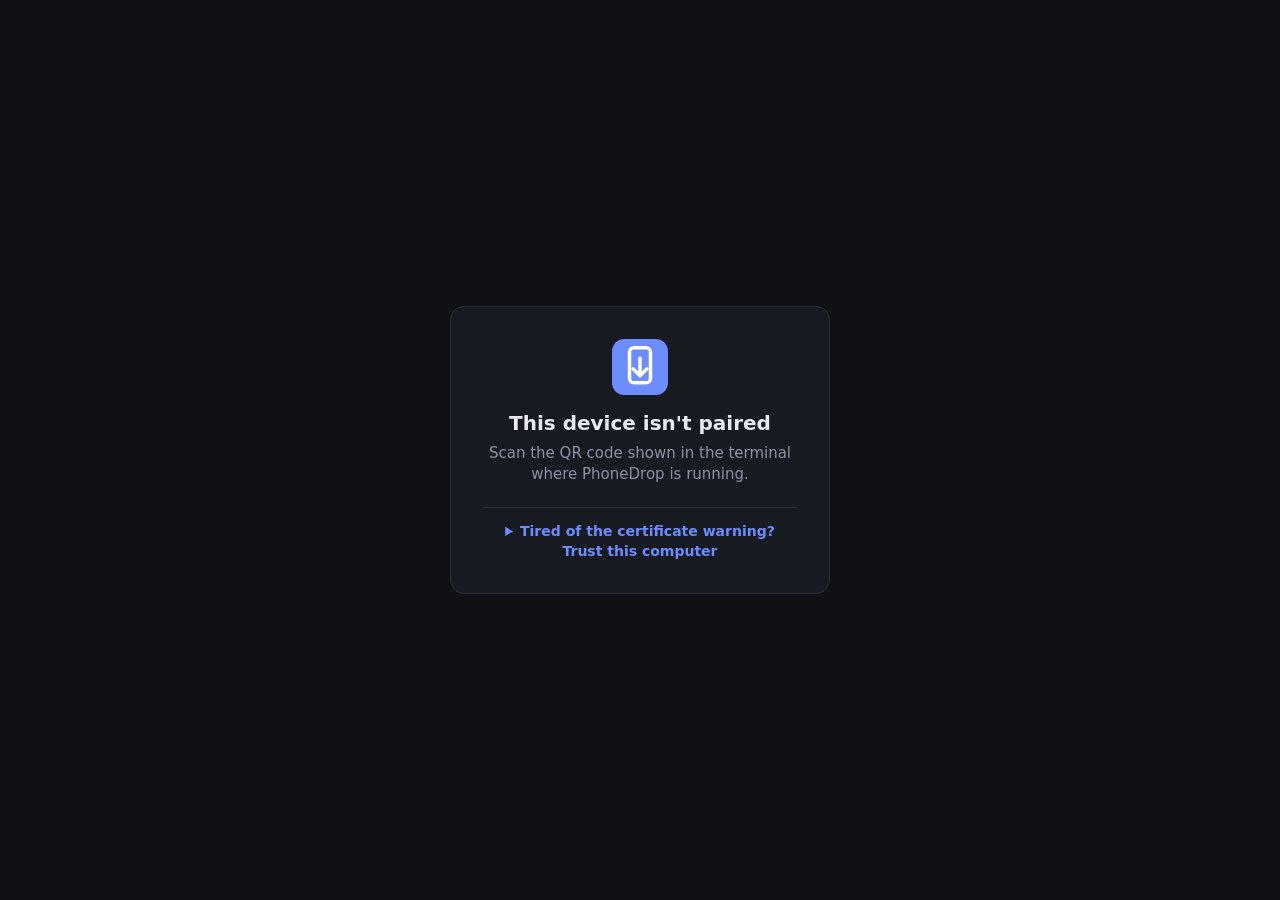
<file: static/locked.html>
<!DOCTYPE html>
<html lang="en">
<head>
<meta charset="utf-8">
<meta name="viewport" content="width=device-width, initial-scale=1">
<meta name="theme-color" content="#0f1115">
<title>PhoneDrop — not paired</title>
<link rel="icon" href="/static/icon.svg">
<link rel="stylesheet" href="/static/style.css">
</head>
<body class="locked">
  <div class="card">
    <img src="/static/icon.svg" alt="" width="56" height="56">
    <h1>This device isn't paired</h1>
    <p>Scan the QR code shown in the terminal where PhoneDrop is running.</p>
    <details class="trust">
      <summary>Tired of the certificate warning? Trust this computer</summary>
      <p><a class="btn" href="/ca.crt" download>Download the root certificate</a></p>
      <p><b>iPhone / iPad</b></p>
      <ol>
        <li>Use Safari (other browsers can't install profiles). Tap the button above and allow the
          profile download; if it lands in the Files app instead, open it from there.</li>
        <li>Settings → Profile Downloaded → Install.</li>
        <li>Settings → General → About → Certificate Trust Settings → enable “PhoneDrop Root CA”.</li>
      </ol>
      <p><b>Android</b></p>
      <ol>
        <li>Settings → Security → Encryption &amp; credentials → Install a certificate → CA certificate.</li>
        <li>Pick the downloaded file.</li>
      </ol>
    </details>
  </div>
</body>
</html>
</file>
<file: static/style.css>
:root {
  --bg: #0f1115; --panel: #171a21; --panel2: #1e222b; --line: #2a2f3a;
  --text: #e8eaf0; --muted: #8b92a3; --accent: #6c8cff; --good: #3ecf8e; --bad: #ff6b6b;
  --r: 14px;
  color-scheme: dark;
}
* { box-sizing: border-box; }
html, body { margin: 0; background: var(--bg); color: var(--text);
  font: 15px/1.4 system-ui, -apple-system, "Segoe UI", Roboto, sans-serif; -webkit-tap-highlight-color: transparent; }
[hidden] { display: none !important; }
.muted { color: var(--muted); }
.ellipsis { overflow: hidden; text-overflow: ellipsis; white-space: nowrap; min-width: 0; }

button, .btn {
  font: inherit; color: var(--text); background: var(--panel2); border: 1px solid var(--line);
  border-radius: 10px; padding: 8px 12px; cursor: pointer; text-decoration: none; text-align: center;
  display: inline-flex; align-items: center; justify-content: center; gap: 6px; min-height: 38px;
  transition: background .15s, border-color .15s, transform .05s;
}
button:hover, .btn:hover { border-color: #3a4150; background: #252a35; }
button:active, .btn:active { transform: scale(.97); }
button:focus-visible, .btn:focus-visible { outline: 2px solid var(--accent); outline-offset: 2px; }
button:disabled, .btn.disabled { opacity: .5; cursor: not-allowed; transform: none; pointer-events: none; }
button:disabled:hover { border-color: var(--line); background: var(--panel2); }
.primary { background: var(--accent); border-color: var(--accent); color: #fff; font-weight: 600; }
.primary:hover { background: #5a7bf5; border-color: #5a7bf5; }
.ghost { background: transparent; }
.danger:hover { border-color: var(--bad); color: var(--bad); }
.big { font-size: 18px; padding: 16px 28px; min-height: 58px; border-radius: 14px; width: min(100%, 360px); }
.pick-row { display: flex; flex-wrap: wrap; gap: 10px; justify-content: center; }
.pick-row .ghost.big { width: auto; font-size: 16px; padding: 14px 22px; }
@media (max-width: 480px) { .pick-row { flex-direction: column; align-items: center; } .pick-row .ghost.big { width: min(100%, 360px); } }

.bar { position: sticky; top: 0; z-index: 5; display: flex; justify-content: space-between; align-items: center;
  gap: 10px; padding: 10px max(16px, env(safe-area-inset-left)); background: rgba(15,17,21,.85);
  backdrop-filter: blur(10px); border-bottom: 1px solid var(--line); }
.brand { display: flex; align-items: center; gap: 10px; font-weight: 700; font-size: 17px; }
.brand img { width: 28px; height: 28px; }
.actions { display: flex; flex-wrap: wrap; justify-content: flex-end; gap: 8px; }
.dot { width: 9px; height: 9px; border-radius: 50%; background: var(--bad); box-shadow: 0 0 0 3px rgba(255,107,107,.15); }
.dot.on { background: var(--good); box-shadow: 0 0 0 3px rgba(62,207,142,.15); }

main { max-width: 1200px; margin: 0 auto; padding: 16px 16px calc(40px + env(safe-area-inset-bottom)); }
h2 { font-size: 16px; margin: 0; }
.section-head { display: flex; justify-content: space-between; align-items: center; margin: 22px 2px 12px; }

.drop { border: 2px dashed var(--line); border-radius: var(--r); padding: 28px 16px; text-align: center; background: var(--panel); }
.hint { color: var(--muted); margin: 12px 0 0; }

.compose { display: flex; gap: 8px; margin-top: 12px; align-items: flex-end; }
.compose textarea { flex: 1; font: inherit; color: var(--text); background: var(--panel); border: 1px solid var(--line);
  border-radius: 10px; padding: 9px 12px; resize: none; min-height: 40px; max-height: 160px; line-height: 1.35; }
.compose textarea:focus { outline: 2px solid var(--accent); outline-offset: -1px; }
.compose button { min-height: 40px; }

.notes { display: grid; gap: 8px; }
.note { display: grid; grid-template-columns: 1fr auto; gap: 8px 10px; align-items: start; background: var(--panel);
  border: 1px solid var(--line); border-radius: 10px; padding: 10px 12px; animation: pop .25s ease-out; }
.note-text { white-space: pre-wrap; overflow-wrap: anywhere; font-size: 14px; max-height: 9.5em; overflow: auto; }
.note-text a { color: var(--accent); }
.note-sub { grid-column: 1 / -1; font-size: 12px; }
.note .row { display: flex; gap: 6px; }
.note .row > * { padding: 6px 10px; font-size: 14px; min-height: 34px; }

.queue { margin-top: 14px; display: grid; gap: 8px; }
.qrow { background: var(--panel); border: 1px solid var(--line); border-radius: 10px; padding: 10px 12px; }
.qtop { display: flex; justify-content: space-between; gap: 10px; font-size: 14px; margin-bottom: 6px; }
.qtop > span:last-child { flex-shrink: 0; }
.progress { height: 6px; border-radius: 3px; background: var(--panel2); overflow: hidden; }
.bar-fill { height: 100%; width: 0; background: var(--accent); transition: width .15s; }
.qrow.done .bar-fill { background: var(--good); }
.qrow.failed { border-color: rgba(255,107,107,.5); }
.qrow.failed .bar-fill { background: var(--bad); width: 100% !important; }
.qrow.failed .qtop > span:last-child { color: var(--bad); }

.grid { display: grid; gap: 12px; grid-template-columns: repeat(auto-fill, minmax(170px, 1fr)); }
@media (max-width: 480px) { .grid { grid-template-columns: repeat(2, 1fr); gap: 8px; } }
.card { margin: 0; background: var(--panel); border: 1px solid var(--line); border-radius: var(--r); overflow: hidden;
  display: flex; flex-direction: column; animation: pop .25s ease-out; }
@keyframes pop { from { opacity: 0; transform: scale(.96); } }
.thumb { padding: 0; border: 0; border-radius: 0; aspect-ratio: 1; width: 100%; background: #0b0d10; overflow: hidden; }
.thumb:hover { background: #0b0d10; }
.thumb img { width: 100%; height: 100%; object-fit: cover; display: block; }
.thumb-wrap { position: relative; }
.convert { position: absolute; inset: 0; display: flex; flex-direction: column; align-items: center; justify-content: center;
  gap: 10px; padding: 0 14%; background: rgba(15,17,21,.62); backdrop-filter: grayscale(1); pointer-events: none;
  font-size: 13px; font-weight: 600; }
.convert-bar { width: 100%; height: 6px; border-radius: 3px; background: rgba(255,255,255,.18); overflow: hidden; }
.convert-bar i { display: block; height: 100%; width: 0; background: var(--accent); border-radius: 3px; transition: width .3s ease; }
.check { position: absolute; top: 8px; left: 8px; width: 24px; height: 24px; border-radius: 50%; border: 2px solid #fff;
  background: rgba(15,17,21,.55); display: none; pointer-events: none; box-shadow: 0 1px 4px rgba(0,0,0,.5); }
.check::after { content: ""; position: absolute; left: 7px; top: 3px; width: 5px; height: 10px; border: solid #fff;
  border-width: 0 2.5px 2.5px 0; transform: rotate(45deg); opacity: 0; }
body.selecting .check { display: block; }
body.selecting .card { cursor: pointer; }
.card.selected { border-color: var(--accent); box-shadow: 0 0 0 2px var(--accent); }
.card.selected .check { background: var(--accent); border-color: var(--accent); }
.card.selected .check::after { opacity: 1; }
.card.selected .thumb img { opacity: .75; }

.selbar { position: fixed; left: 50%; bottom: calc(16px + env(safe-area-inset-bottom)); transform: translateX(-50%);
  display: flex; align-items: center; gap: 8px; padding: 8px 10px 8px 14px; background: var(--panel2);
  border: 1px solid var(--line); border-radius: 14px; box-shadow: 0 8px 30px rgba(0,0,0,.5); z-index: 15;
  max-width: calc(100vw - 16px); white-space: nowrap; }
.selbar > * { min-height: 36px; }
#selCount { font-weight: 600; margin-right: 4px; }
body.selecting main { padding-bottom: calc(100px + env(safe-area-inset-bottom)); }
.selbar .short { display: none; }
@media (max-width: 480px) { .selbar { gap: 6px; padding: 6px 6px 6px 10px; font-size: 14px; } .selbar > * { padding: 6px 8px; }
  .selbar .long { display: none; } .selbar .short { display: inline; } }

.noprev { color: var(--muted); font-weight: 700; letter-spacing: .05em; display: flex; flex-direction: column;
  align-items: center; justify-content: center; gap: 6px; width: 100%; height: 100%; font-size: 15px; }
.noprev::before { content: "📄"; font-size: 34px; }
.noprev.audio::before { content: "🎵"; }
.noprev.video::before { content: "🎬"; }
.badge { position: absolute; right: 8px; bottom: 8px; background: rgba(5,6,8,.7); color: #fff; font-size: 12px; font-weight: 600;
  padding: 3px 8px; border-radius: 999px; pointer-events: none; }
figcaption { padding: 8px; display: grid; gap: 8px; }
.meta { display: grid; font-size: 13px; }
.meta-sub { font-size: 12px; }
.row { display: grid; grid-template-columns: 1fr 1fr auto; gap: 6px; }
.row.two { grid-template-columns: 1fr auto; }
/* On phones that have a share sheet, Share replaces Copy/Open in the card row (the viewer keeps everything). */
.share-btn { display: none; }
body.can-share .share-btn { display: inline-flex; }
body.can-share .row.two { grid-template-columns: 1fr 1fr auto; }
body.can-share .row .copy-btn, body.can-share .row .open-btn { display: none; }
.row > * { padding: 6px 8px; font-size: 14px; }
.icon { width: 38px; }
.empty { color: var(--muted); text-align: center; padding: 40px 0; }
.keep-note { font-size: 13px; margin: -6px 2px 12px; }

dialog#viewer { width: 100vw; height: 100dvh; max-width: none; max-height: none; margin: 0; padding: 0; border: 0;
  background: rgba(5,6,8,.96); color: var(--text); display: none; flex-direction: column; }
dialog#viewer[open] { display: flex; }
dialog::backdrop { background: rgba(0,0,0,.6); }
.viewer-top { display: flex; justify-content: space-between; align-items: center; gap: 10px;
  padding: max(10px, env(safe-area-inset-top)) 14px 10px; }
.viewer-img { flex: 1; min-height: 0; display: flex; align-items: center; justify-content: center; padding: 0 10px; }
.viewer-img img, .viewer-img video { max-width: 100%; max-height: 100%; object-fit: contain; border-radius: 6px; }
.viewer-img audio { width: min(100%, 480px); }
.viewer-file { display: flex; flex-direction: column; align-items: center; gap: 8px; }
.viewer-ext { font-size: 64px; font-weight: 800; letter-spacing: .05em; color: var(--muted); }
.hash { align-self: center; max-width: calc(100% - 24px); margin-top: 10px; padding: 4px 10px; min-height: 0; font-size: 13px;
  font-family: ui-monospace, SFMono-Regular, Menlo, monospace; color: var(--muted); background: transparent; border-color: transparent; }
.hash:hover:not(:disabled) { color: var(--text); border-color: var(--line); }
.hash:disabled:hover { background: transparent; border-color: transparent; }
.viewer-actions { display: flex; flex-wrap: wrap; justify-content: center; gap: 8px; padding: 12px 12px max(12px, env(safe-area-inset-bottom)); }
.viewer-actions > * { min-width: 64px; }
@media (max-width: 480px) { .viewer-actions { gap: 6px; } .viewer-actions > * { min-width: 0; padding: 8px 10px; font-size: 14px; } }

.toast { position: fixed; left: 50%; bottom: calc(24px + env(safe-area-inset-bottom)); transform: translate(-50%, 20px);
  background: var(--panel2); border: 1px solid var(--line); padding: 10px 16px; border-radius: 10px; opacity: 0;
  pointer-events: none; transition: opacity .2s, transform .2s; z-index: 20; max-width: 90vw; }
.toast.show { opacity: 1; transform: translate(-50%, 0); }
.toast.bad { border-color: var(--bad); }

.drop-overlay { position: fixed; inset: 0; z-index: 30; display: flex; align-items: center; justify-content: center;
  font-size: 22px; font-weight: 600; background: rgba(108,140,255,.15); border: 3px dashed var(--accent); pointer-events: none; }

body.locked { min-height: 100dvh; display: flex; align-items: center; justify-content: center; padding: 20px; }
body.locked .card { padding: 32px; text-align: center; max-width: 380px; align-items: center; animation: none; }
body.locked h1 { font-size: 20px; margin: 14px 0 6px; }
body.locked p { color: var(--muted); margin: 0; }
body.locked .trust { margin-top: 22px; width: 100%; text-align: left; border-top: 1px solid var(--line); padding-top: 14px; }
.trust summary { cursor: pointer; color: var(--accent); font-size: 14px; font-weight: 600; text-align: center; }
.trust summary:focus-visible { outline: 2px solid var(--accent); outline-offset: 2px; border-radius: 6px; }
body.locked .trust p { margin: 12px 0 4px; color: var(--text); font-size: 14px; }
.trust .btn { width: 100%; }
.trust ol { margin: 0; padding-left: 20px; color: var(--muted); font-size: 13px; display: grid; gap: 4px; }

.pair-banner { display: grid; gap: 8px; margin-bottom: 12px; }
.pair-row { display: flex; flex-wrap: wrap; align-items: center; justify-content: space-between; gap: 8px 12px;
  background: rgba(108,140,255,.1); border: 1px solid var(--accent); border-radius: 10px; padding: 10px 12px;
  animation: pop .25s ease-out; }
.pair-text { font-weight: 600; overflow-wrap: anywhere; }
.pair-actions { display: flex; gap: 6px; flex-shrink: 0; }
.pair-actions > * { padding: 6px 12px; min-height: 34px; font-size: 14px; }

dialog.confirm { width: min(400px, calc(100vw - 24px)); padding: 18px 18px 14px; color: var(--text); background: var(--panel);
  border: 1px solid var(--line); border-radius: var(--r); box-shadow: 0 8px 30px rgba(0,0,0,.5); }
dialog.confirm p { margin: 0 0 16px; font-size: 15px; line-height: 1.45; overflow-wrap: anywhere; }
.confirm-actions { display: flex; justify-content: flex-end; gap: 8px; }
.confirm-actions .danger { background: var(--bad); border-color: var(--bad); color: #fff; font-weight: 600; }
.confirm-actions .danger:hover { background: #ff5252; border-color: #ff5252; }
dialog#devices { width: min(560px, calc(100vw - 24px)); max-height: min(80dvh, 640px); padding: 0; color: var(--text);
  background: var(--panel); border: 1px solid var(--line); border-radius: var(--r); box-shadow: 0 8px 30px rgba(0,0,0,.5); }
.devices-top { display: flex; justify-content: space-between; align-items: center; padding: 10px 10px 10px 16px;
  border-bottom: 1px solid var(--line); }
.device-list { display: grid; padding: 4px 16px 12px; }
.devices-actions { display: flex; gap: 8px; align-items: center; }
.device { display: flex; align-items: center; justify-content: space-between; gap: 12px; padding: 10px 0;
  border-bottom: 1px solid var(--line); }
.device:last-child { border-bottom: 0; }
.device-info { display: grid; gap: 2px; min-width: 0; }
.device-name { display: flex; align-items: center; gap: 8px; flex-wrap: wrap; font-weight: 600; min-width: 0; }
.device-sub { font-size: 13px; }
.tags { display: inline-flex; gap: 6px; }
.tag { font-size: 11px; font-weight: 600; padding: 2px 8px; border-radius: 999px; background: var(--panel2);
  border: 1px solid var(--line); color: var(--muted); }
.tag.warn { color: #ffcf6b; border-color: rgba(255,207,107,.4); }
body.locked .pending-name { color: var(--text); font-weight: 600; margin: 4px 0 10px; }
body.locked .pending-name:empty { display: none; }

dialog#guest { width: min(440px, calc(100vw - 24px)); padding: 0; color: var(--text); background: var(--panel);
  border: 1px solid var(--line); border-radius: var(--r); box-shadow: 0 8px 30px rgba(0,0,0,.5); }
.guest-body { display: grid; gap: 12px; padding: 14px 16px 16px; justify-items: center; text-align: center; }
.guest-body p { margin: 0; font-size: 14px; }
.guest-link { display: grid; gap: 10px; justify-items: center; width: 100%; }
#guestQr { width: 220px; height: 220px; image-rendering: pixelated; border-radius: 8px; background: #fff; }
.guest-url { display: flex; gap: 8px; width: 100%; }
.guest-url input { flex: 1; min-width: 0; font: inherit; font-size: 13px; color: var(--text); background: var(--panel2);
  border: 1px solid var(--line); border-radius: 10px; padding: 8px 10px; }
.sent-list { list-style: none; margin: 0; padding: 0; display: grid; gap: 6px; }
.sent-list li { background: var(--panel); border: 1px solid var(--line); border-radius: 10px; padding: 8px 12px;
  font-size: 14px; animation: pop .25s ease-out; }
.hint.ended { color: var(--bad); font-weight: 600; }
</file>
